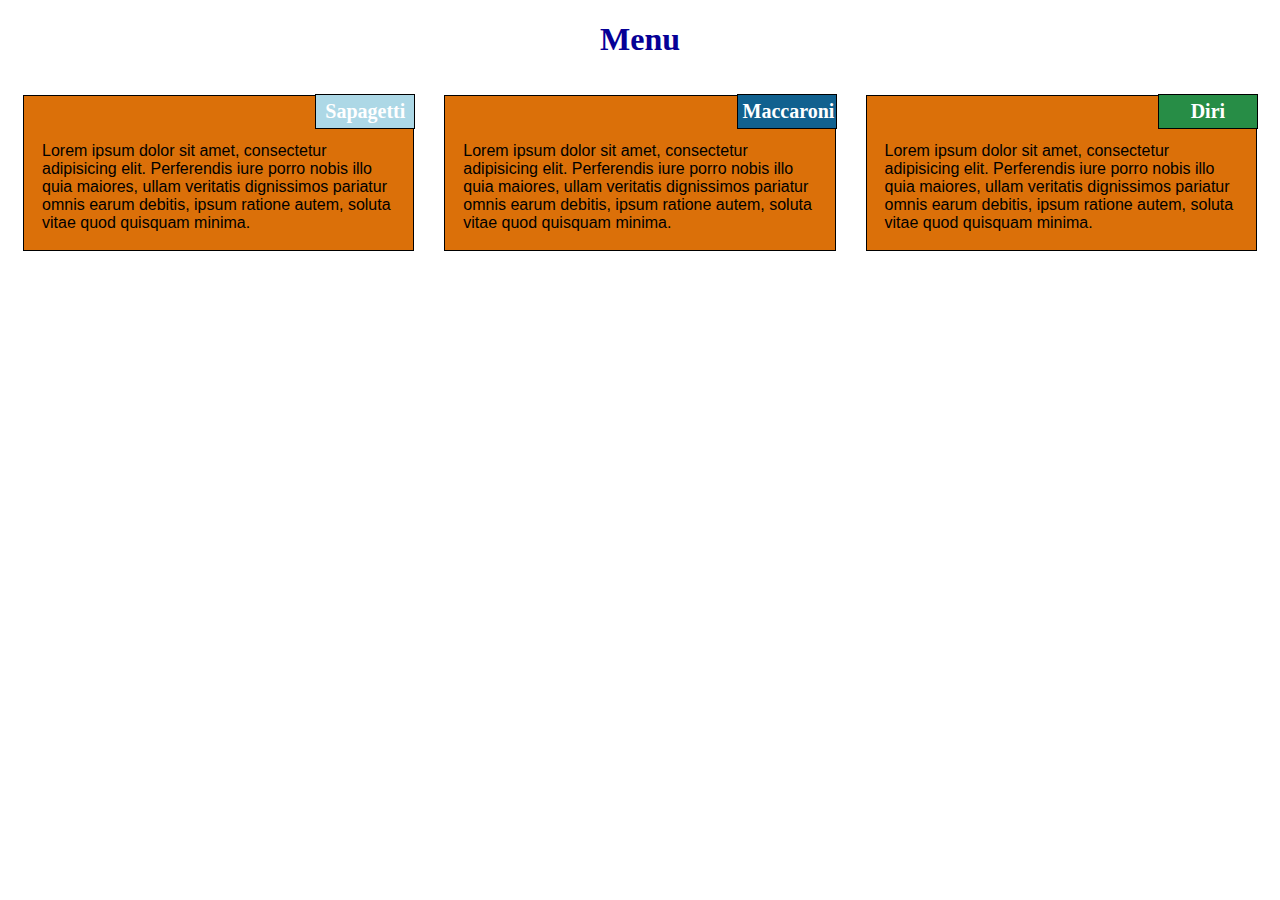
<file: index.html>
<!DOCTYPE html>
<html lang="en">
<head>
    <meta charset="UTF-8">
    <meta name="viewport" content="width=device-width, initial-scale=1.0">
    <meta http-equiv="X-UA-Compatible" content="ie=edge">
    <title>Assignment solution for Module 2</title>
    <link rel="stylesheet" href="style.css">
</head>
<body>
    <h1>Menu</h1>

    <div class="container-fluid">
        <div class="row">
		<div class="box col-lg-4 col-md-6 col-sm-12">
            <div class="boox">
			<h2 class="hdgA">Sapagetti</h2>
            <p class="contenu">
                Lorem ipsum dolor sit amet, consectetur adipisicing elit. 
                Perferendis iure porro nobis illo quia maiores, ullam veritatis 
                dignissimos pariatur omnis earum debitis, ipsum ratione autem, soluta vitae quod quisquam minima.
            </p>
			</div>
        </div>
    
           <div class="box col-lg-4 col-md-6 col-sm-12">
			 <div class="boox">
			 <h2 class="hdgB">Maccaroni</h2>
            <p class="contenu">
                Lorem ipsum dolor sit amet, consectetur adipisicing elit. 
                Perferendis iure porro nobis illo quia maiores, ullam veritatis 
                dignissimos pariatur omnis earum debitis, ipsum ratione autem, soluta vitae quod quisquam minima.
            </p>
        </div>
 </div>
    <div class="box col-lg-4 col-md-12 col-sm-12">
        <div class="boox">
            <h2 class="hdgC">Diri</h2>
            <p class="contenu">
                Lorem ipsum dolor sit amet, consectetur adipisicing elit. 
                Perferendis iure porro nobis illo quia maiores, ullam veritatis 
                dignissimos pariatur omnis earum debitis, ipsum ratione autem, soluta vitae quod quisquam minima.
            </p>
        </div>
    </div>
</div>
 </div>   
</body>
</file>
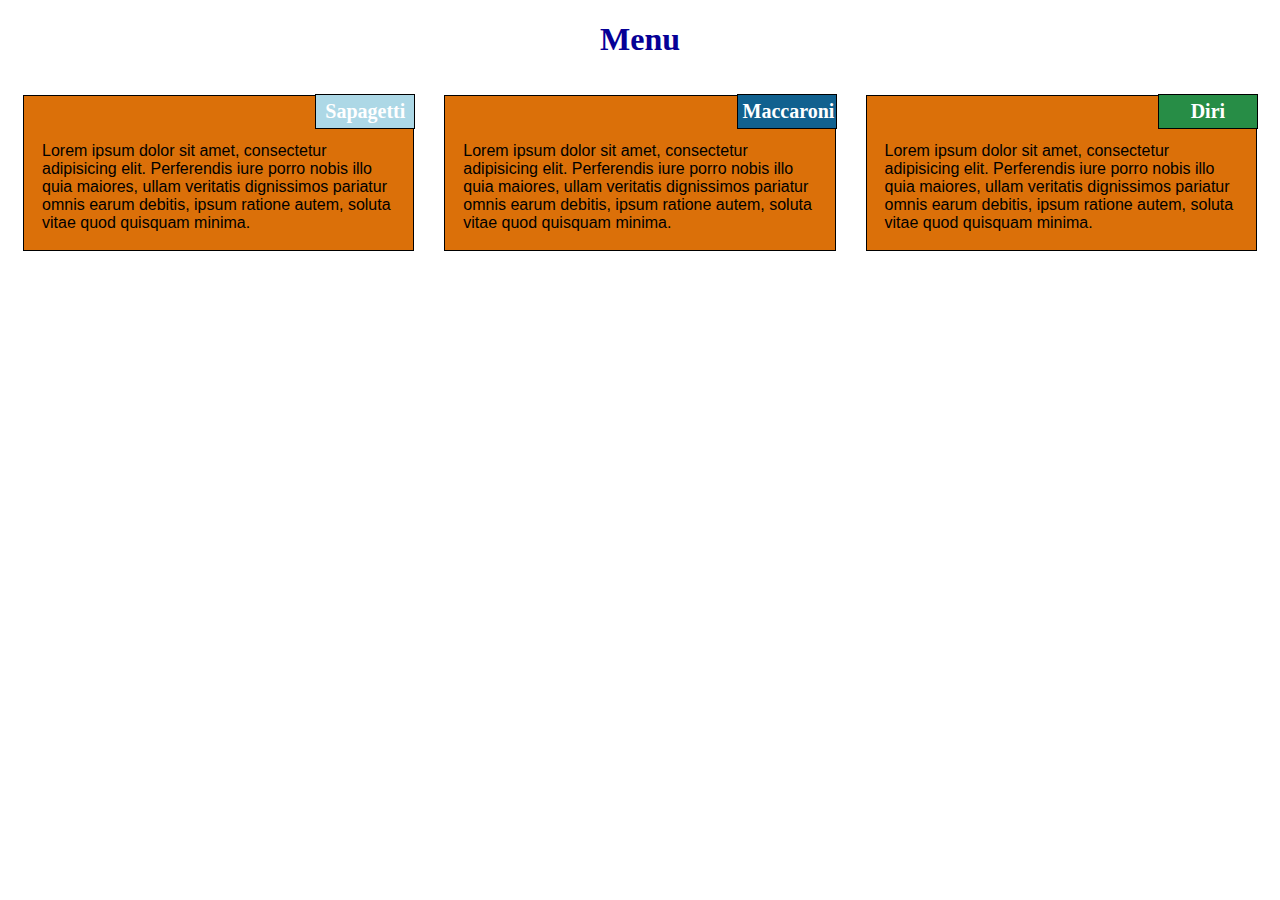
<file: index.html.html>
<!DOCTYPE html>
<html lang="en">
<head>
    <meta charset="UTF-8">
    <meta name="viewport" content="width=device-width, initial-scale=1.0">
    <meta http-equiv="X-UA-Compatible" content="ie=edge">
    <title>Assignment solution for Module 2</title>
    <link rel="stylesheet" href="style.css">
</head>
<body>
    <h1>Menu</h1>

    <div class="container-fluid">
        <div class="row">
		<div class="box col-lg-4 col-md-6 col-sm-12">
            <div class="boox">
			<h2 class="hdgA">Sapagetti</h2>
            <p class="contenu">
                Lorem ipsum dolor sit amet, consectetur adipisicing elit. 
                Perferendis iure porro nobis illo quia maiores, ullam veritatis 
                dignissimos pariatur omnis earum debitis, ipsum ratione autem, soluta vitae quod quisquam minima.
            </p>
			</div>
        </div>
    
           <div class="box col-lg-4 col-md-6 col-sm-12">
			 <div class="boox">
			 <h2 class="hdgB">Maccaroni</h2>
            <p class="contenu">
                Lorem ipsum dolor sit amet, consectetur adipisicing elit. 
                Perferendis iure porro nobis illo quia maiores, ullam veritatis 
                dignissimos pariatur omnis earum debitis, ipsum ratione autem, soluta vitae quod quisquam minima.
            </p>
        </div>
 </div>
    <div class="box col-lg-4 col-md-12 col-sm-12">
        <div class="boox">
            <h2 class="hdgC">Diri</h2>
            <p class="contenu">
                Lorem ipsum dolor sit amet, consectetur adipisicing elit. 
                Perferendis iure porro nobis illo quia maiores, ullam veritatis 
                dignissimos pariatur omnis earum debitis, ipsum ratione autem, soluta vitae quod quisquam minima.
            </p>
        </div>
    </div>
</div>
 </div>   
</body>
</file>
<file: style.css>
* {
    box-sizing: border-box;
}

body {
    background-color: #fff;;
}

h1 {
    text-align: center;
    font-size: 200%;
    color: #060096;
}

.box {
    position: relative;
    padding: 15px;
    width: 90%;
} 
.boox {
    position: relative;
    background-color: #db7009;
    border: 1px solid #000;
    margin-left: auto;
    margin-right: auto;
    margin-bottom: auto; 
	text-transform:justify;
}

h2 {
    float: right;
    width: 100px;
    padding: 5px;
    text-align: center;
    border: 1px solid #000;
    color: #fff;
    font-weight: bold;
    font-size: 20px;
    margin: -2px;
}
.hdgA{
    background-color:lightBlue ;
}

.hdgB{
    background-color: #11618f;
}

.hdgC{
    background-color: #278d46;
}

.contenu {
    clear: both;
    padding: 15px;
    font-family: 'Lucida Sans', 'Lucida Sans Regular', 'Lucida Grande', 'Lucida Sans Unicode', Geneva, Verdana, sans-serif;
    color: #000;
    margin: 3px;
    min-height: 120px;
}

/*laptop*/
@media (min-width: 992px) {
    .col-lg-4 {
        float: left;
        width: 33.33%;
    }
}

/* Tablet*/
@media (min-width: 768px) and (max-width: 991px) {
    .col-md-6 {
        float: left;
        width: 50%;
    }

    .col-md-12 {
        float: left;
        width: 100%;
    }
}

/* Mobile*/
@media (max-width: 767px) {
    .col-sm-12 {
        float: left;
        width: 100%;
    }
}
</file>
